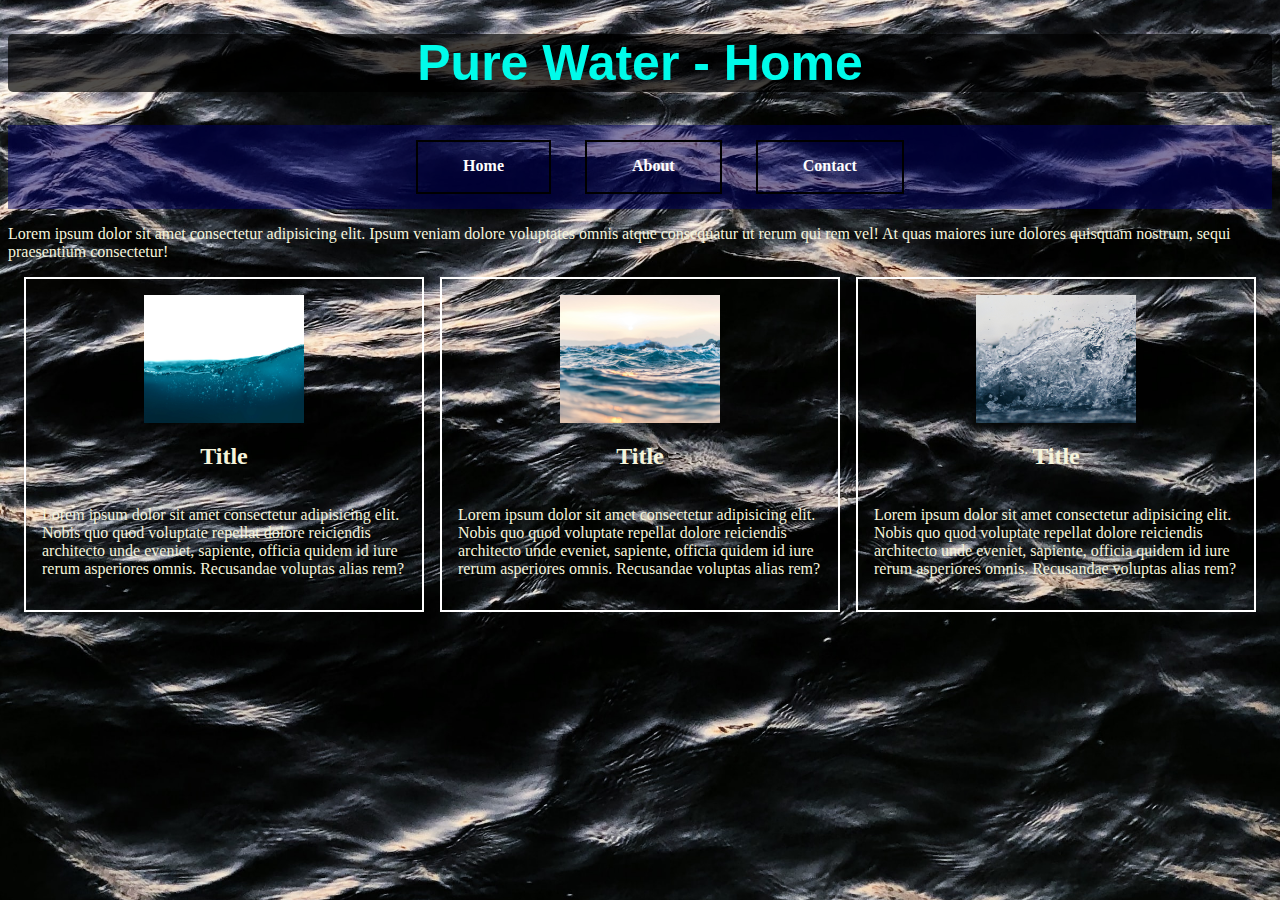
<file: index.html>
<!DOCTYPE html>
<html lang="en">
<head>
    <meta charset="UTF-8">
    <meta http-equiv="X-UA-Compatible" content="IE=edge">
    <meta name="viewport" content="width=device-width, initial-scale=1.0">
    <title>Home</title>
    <link rel="stylesheet" href="css/styles.css">
    <link rel="stylesheet" href="css/nav.css">
</head>
<body>
    <header>
        <h1>Pure Water - Home</h1>
        <nav>
            <ul>
                <li>
                    <a href="index.html">Home</a>
                </li>
                <li>
                    <a href="about.html">About</a>
                </li>
                <li>
                    <a href="contact.html">Contact</a>
                </li>
            </ul>
        </nav>
    </header>
    <main>
        <div class="about">Lorem ipsum dolor sit amet consectetur adipisicing elit. Ipsum veniam dolore voluptates omnis atque consequatur ut rerum qui rem vel! At quas maiores iure dolores quisquam nostrum, sequi praesentium consectetur!</div>

        <div class="box-row">
            <div class="box">
                <div class="image image1"></div>
                <h2>Title</h2>
                <p>Lorem ipsum dolor sit amet consectetur adipisicing elit. Nobis quo quod voluptate repellat dolore reiciendis architecto unde eveniet, sapiente, officia quidem id iure rerum asperiores omnis. Recusandae voluptas alias rem?</p>
            </div>
            <div class="box">
                <div class="image image2"></div>
                <h2>Title</h2>
                <p>Lorem ipsum dolor sit amet consectetur adipisicing elit. Nobis quo quod voluptate repellat dolore reiciendis architecto unde eveniet, sapiente, officia quidem id iure rerum asperiores omnis. Recusandae voluptas alias rem?</p>
            </div>
            <div class="box">
                <div class="image image3"></div>
                <h2>Title</h2>
                <p>Lorem ipsum dolor sit amet consectetur adipisicing elit. Nobis quo quod voluptate repellat dolore reiciendis architecto unde eveniet, sapiente, officia quidem id iure rerum asperiores omnis. Recusandae voluptas alias rem?</p>
            </div>
    </main>
    <footer></footer>
</body>
</html>
</file>
<file: css/styles.css>
body {
    background-color: black;
    color: beige;
    background-image: url(../img/pure4.jpg);
    background-size: cover;
    background-position: center;
    background-repeat: no-repeat;
    background-attachment: fixed;
}

h1 {
    background-color: rgba(0, 0, 0, 0.689);
    border-radius: 5px;
    text-align: center;
    font-size: 50px;
    color: rgb(0, 251, 234);
    text-shadow: 1px 1px 30px black;
    font-family: Arial, Helvetica, sans-serif;

}

.box-row {
    display: flex;
    gap: 1em;
    margin: 1em;
}

.box {
    padding: 1em;
    border: 2px solid white;
    display: flex;
    flex-direction: column;
    align-items: center;
}
.image {
    width: 10em;
    height: 8em;
    background-color: black;
}
.image1 {
    background-image: url(../img/pure2.jpg);
    background-size: cover;
    background-position: center;
}
.image2 {
    background-image: url(../img/pure1.jpg);
    background-size: cover;
    background-position: center;

}
.image3 {
    background-image: url(../img/pure.jpg);
    background-size: cover;
    background-position: center;

}
</file>
<file: css/nav.css>
ul {
    list-style-type: none;
    background-color: rgba(1, 1, 103, 0.489);
    text-align: center;

}

ul li {
    display: inline-block;
    border: 2px solid black;
    height: 20px;
    padding: 15px;
    margin: 15px;
    
}
ul li a {
    text-decoration: none;
    padding: 15px;
    margin: 15px;
    color: rgb(255, 255, 255);
    transition: background-color .15s;
    font-weight: bold;

}

ul li a:hover {
    background-color: rgb(0, 0, 0);
    color:rgb(0, 237, 237);
    font-weight: bold;
    
}
</file>
